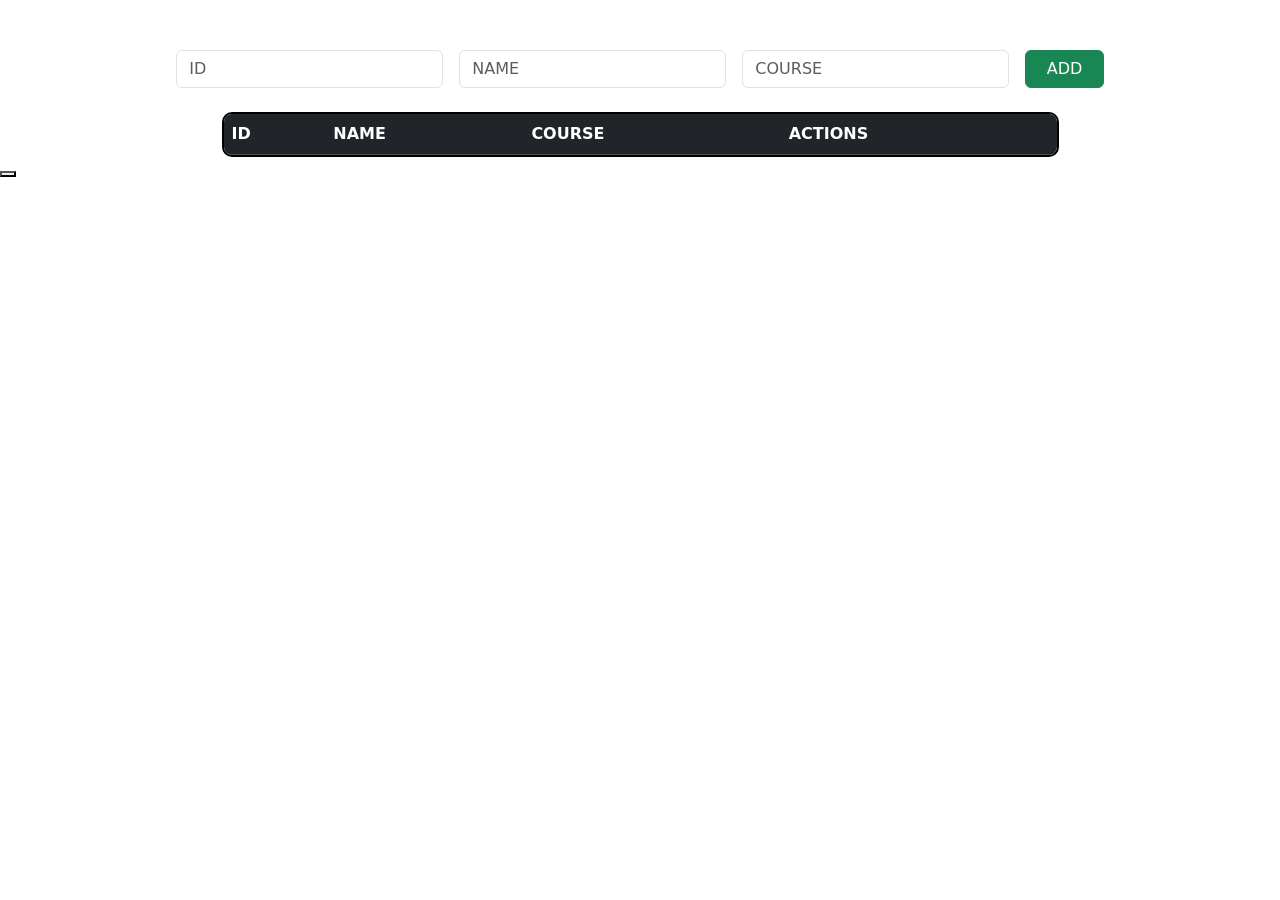
<file: index.html>
<!DOCTYPE html>
<html lang="en">
<head>
    <meta charset="UTF-8">
    <meta name="viewport" content="width=device-width, initial-scale=1.0">
    <title>Student CRUD</title>
    <link href="https://cdn.jsdelivr.net/npm/bootstrap@5.3.0/dist/css/bootstrap.min.css" rel="stylesheet">
    <link rel="stylesheet" href="styles.css">
</head>
<body>

<div class="container" style="margin-top: 50px;">
    <form action="process.php" method="POST" class="row g-3 mb-4 justify-content-center">
        <div class="col-md-3">
            <input type="text" name="id" class="form-control" placeholder="ID" required>
        </div>
        <div class="col-md-3">
            <input type="text" name="name" class="form-control" placeholder="NAME" required>
        </div>
        <div class="col-md-3">
            <input type="text" name="course" class="form-control" placeholder="COURSE" required>
        </div>
        <div class="col-md-1">
            <button type="submit" name="add" class="btn btn-success w-100">ADD</button>
        </div>
    </form>

    <table class="table" >
        <thead class="table-dark">
            <tr>
                <th>ID</th>
                <th>NAME</th>
                <th>COURSE</th>
                <th>ACTIONS</th>
            </tr>
        </thead>
        <tbody id="studentTable">
            </tbody>
    </table>
</div>

<script src="script.js"></script>

</body>
</html>

<button type=""></button>
</file>
<file: styles.css>
.table{
        border: 2px solid black;
        border-collapse: separate;
        border-spacing: 0;
        border-radius: 10px;
        overflow: hidden;
        
        width: 75%;   
        margin: auto;
    }
</file>
